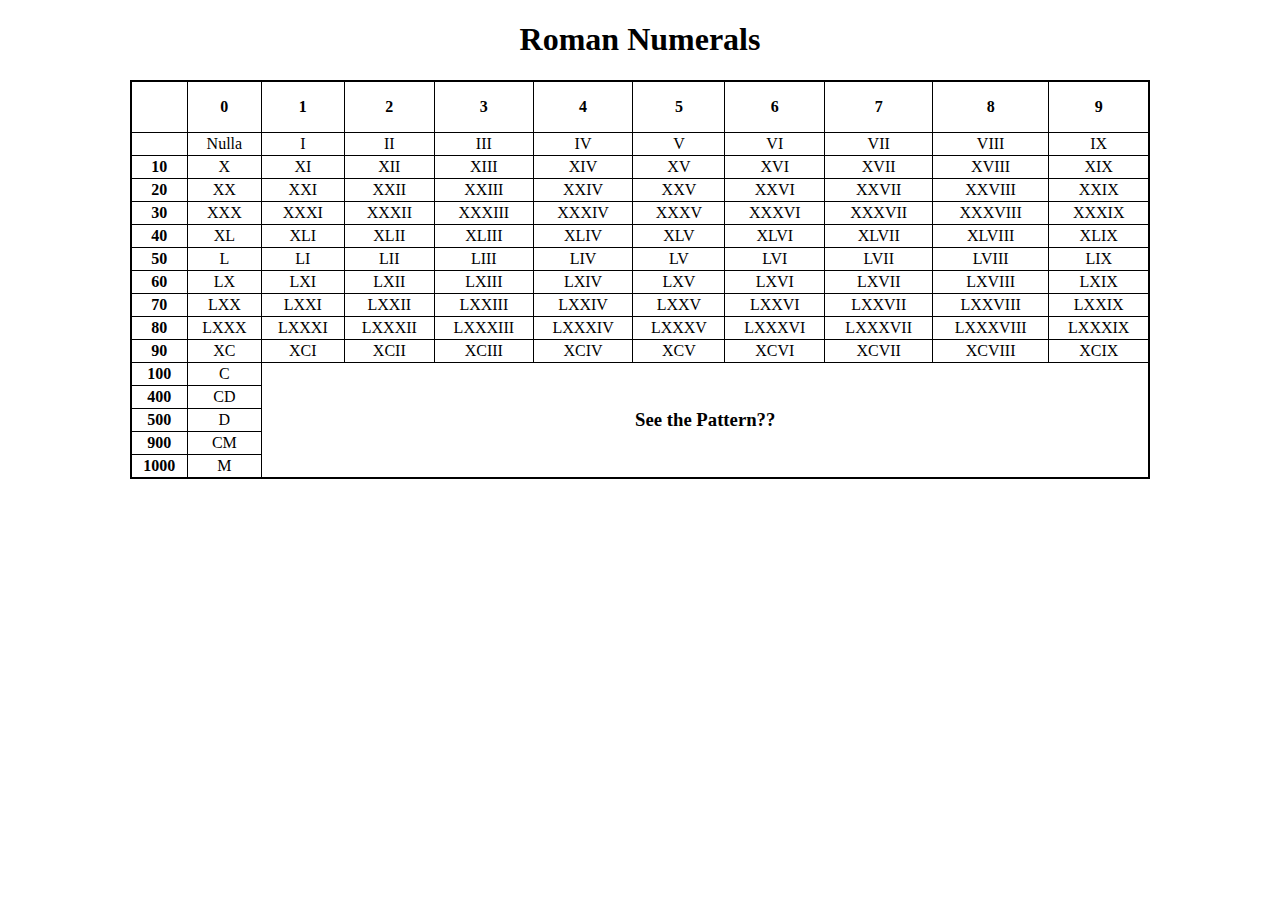
<file: index.html>
<!DOCTYPE html>
<html>
    <head>
        <meta name="viewport" content="width=device-width, initial-scale=1.0"/>
        <meta charset="utf-8"/>
        <title>Roman Numerals</title>
        <link rel="stylesheet" href="roman_style.css">
    </head>
    <body>
        <h1>Roman Numerals</h1>

        <script src="roman_conv.js"></script>
    </body>
</html>
</file>
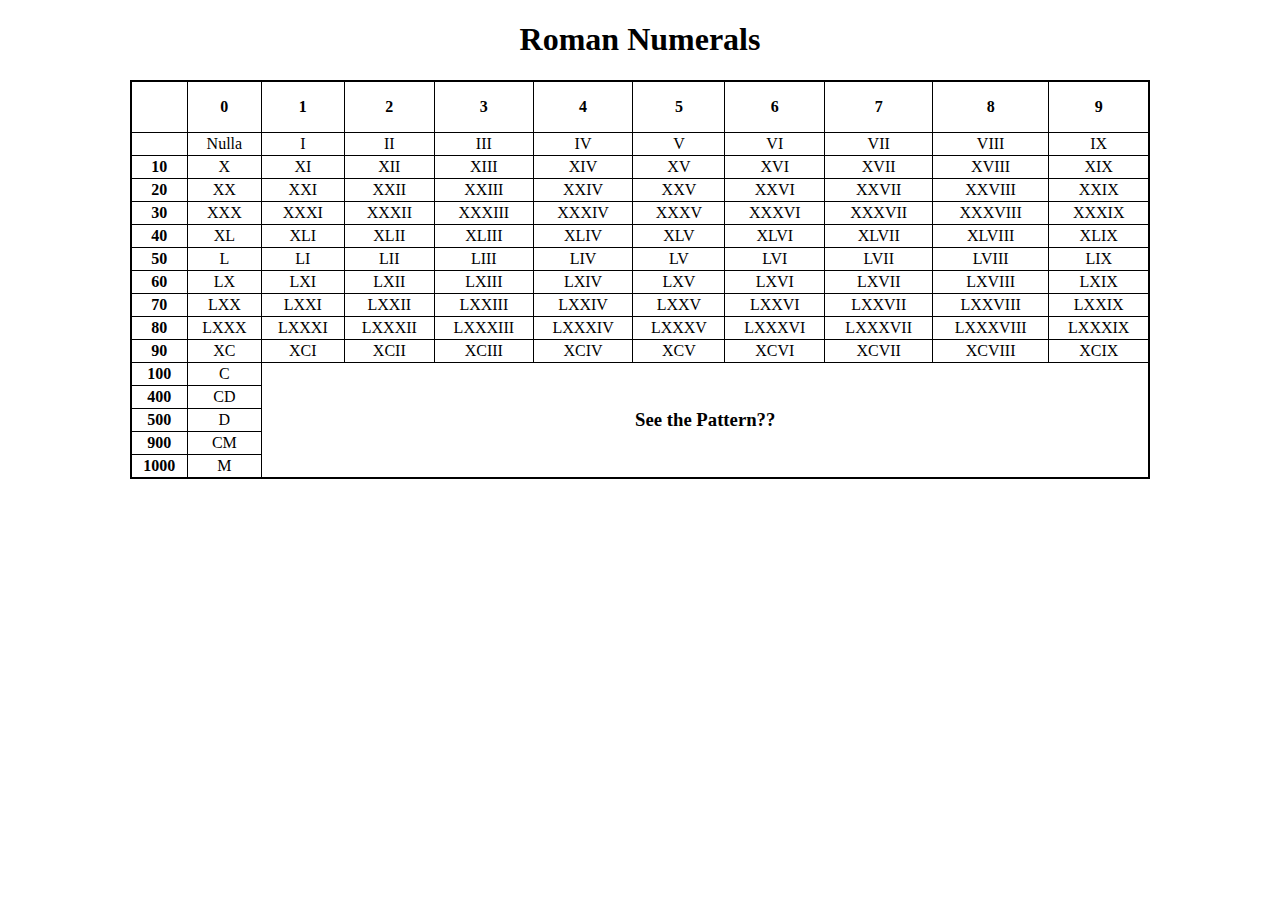
<file: roman.html>
<!DOCTYPE html>
<html>
    <head>
        <meta name="viewport" content="width=device-width, initial-scale=1.0"/>
        <meta charset="utf-8"/>
        <title>Roman Numerals</title>
        <link rel="stylesheet" href="roman_style.css">
    </head>
    <body>
        <h1>Roman Numerals</h1>

        <script src="roman_conv.js"></script>
    </body>
</html>
</file>
<file: roman_style.css>
body{
    text-align: center;
}
#main{
	text-align: center;
	display: inline-block;
	width: 95%;
}
#conv{
	margin-bottom: 10px;
}
th, td{
	border: 1px solid black;
}

table{
	border: 2px solid black;
	border-collapse: collapse;
	width: 85%;
	margin: auto;
	padding: 5px;

}

th{
	padding: 1em;
	text-align: center;
}

td{
	margin: 2px;
	padding: 2px;
}

.sideHeaders{
	font-weight: bold;
}
</file>
